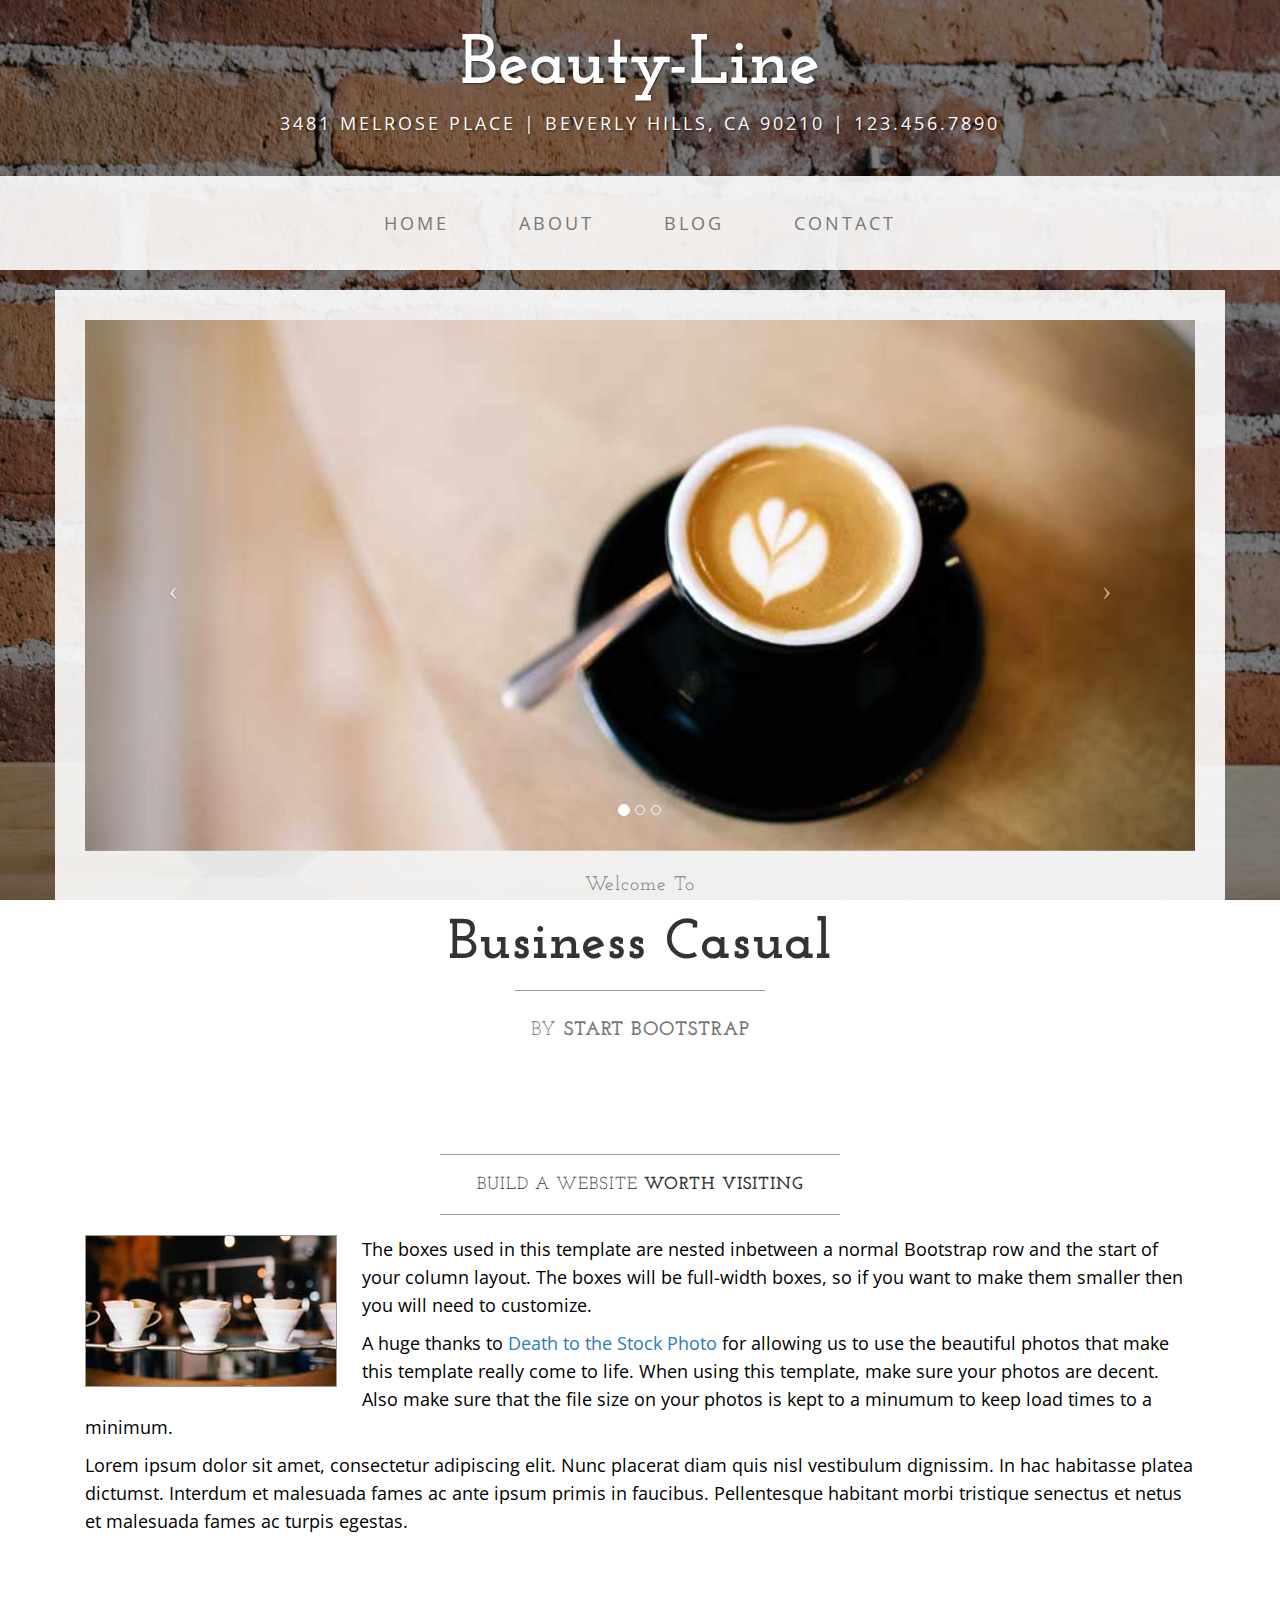
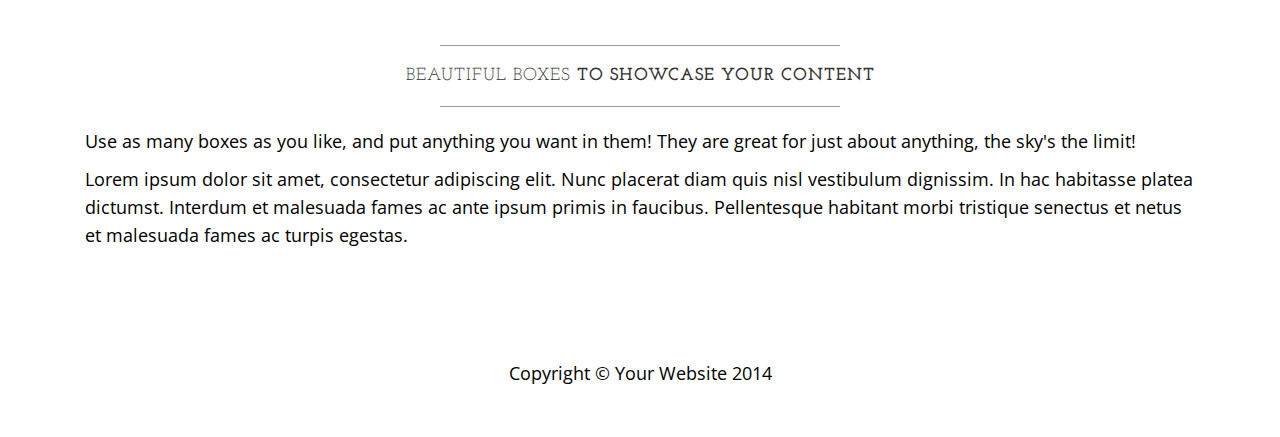
<file: bin/webapp/index.html>
<!DOCTYPE html>
<html lang="en">

<head>

    <meta charset="utf-8">
    <meta http-equiv="X-UA-Compatible" content="IE=edge">
    <meta name="viewport" content="width=device-width, initial-scale=1">
    <meta name="description" content="">
    <meta name="author" content="">

    <title>Beauty-Line</title>

    <!-- Bootstrap Core CSS -->
    <link href="bootstrap/css/bootstrap.min.css" rel="stylesheet">

    <!-- Custom CSS -->
    <link href="bootstrap/css/business-casual.css" rel="stylesheet">

    <!-- Fonts -->
    <link href="https://fonts.googleapis.com/css?family=Open+Sans:300italic,400italic,600italic,700italic,800italic,400,300,600,700,800" rel="stylesheet" type="text/css">
    <link href="https://fonts.googleapis.com/css?family=Josefin+Slab:100,300,400,600,700,100italic,300italic,400italic,600italic,700italic" rel="stylesheet" type="text/css">

    <!-- HTML5 Shim and Respond.js IE8 support of HTML5 elements and media queries -->
    <!-- WARNING: Respond.js doesn't work if you view the page via file:// -->
    <!--[if lt IE 9]>
        <script src="https://oss.maxcdn.com/libs/html5shiv/3.7.0/html5shiv.js"></script>
        <script src="https://oss.maxcdn.com/libs/respond.js/1.4.2/respond.min.js"></script>
    <![endif]-->

</head>

<body>

    <div class="brand">Beauty-Line</div>
    <div class="address-bar">3481 Melrose Place | Beverly Hills, CA 90210 | 123.456.7890</div>

    <!-- Navigation -->
    <nav class="navbar navbar-default" role="navigation">
        <div class="container">
            <!-- Brand and toggle get grouped for better mobile display -->
            <div class="navbar-header">
                <button type="button" class="navbar-toggle" data-toggle="collapse" data-target="#bs-example-navbar-collapse-1">
                    <span class="sr-only">Toggle navigation</span>
                    <span class="icon-bar"></span>
                    <span class="icon-bar"></span>
                    <span class="icon-bar"></span>
                </button>
                <!-- navbar-brand is hidden on larger screens, but visible when the menu is collapsed -->
                <a class="navbar-brand" href="index.html">Business Casual</a>
            </div>
            <!-- Collect the nav links, forms, and other content for toggling -->
            <div class="collapse navbar-collapse" id="bs-example-navbar-collapse-1">
                <ul class="nav navbar-nav">
                    <li>
                        <a href="index.html">Home</a>
                    </li>
                    <li>
                        <a href="about.html">About</a>
                    </li>
                    <li>
                        <a href="blog.html">Blog</a>
                    </li>
                    <li>
                        <a href="contact.html">Contact</a>
                    </li>
                </ul>
            </div>
            <!-- /.navbar-collapse -->
        </div>
        <!-- /.container -->
    </nav>

    <div class="container">

        <div class="row">
            <div class="box">
                <div class="col-lg-12 text-center">
                    <div id="carousel-example-generic" class="carousel slide">
                        <!-- Indicators -->
                        <ol class="carousel-indicators hidden-xs">
                            <li data-target="#carousel-example-generic" data-slide-to="0" class="active"></li>
                            <li data-target="#carousel-example-generic" data-slide-to="1"></li>
                            <li data-target="#carousel-example-generic" data-slide-to="2"></li>
                        </ol>

                        <!-- Wrapper for slides -->
                        <div class="carousel-inner">
                            <div class="item active">
                                <img class="img-responsive img-full" src="bootstrap/img/slide-1.jpg" alt="">
                            </div>
                            <div class="item">
                                <img class="img-responsive img-full" src="bootstrap/img/slide-2.jpg" alt="">
                            </div>
                            <div class="item">
                                <img class="img-responsive img-full" src="bootstrap/img/slide-3.jpg" alt="">
                            </div>
                        </div>

                        <!-- Controls -->
                        <a class="left carousel-control" href="#carousel-example-generic" data-slide="prev">
                            <span class="icon-prev"></span>
                        </a>
                        <a class="right carousel-control" href="#carousel-example-generic" data-slide="next">
                            <span class="icon-next"></span>
                        </a>
                    </div>
                    <h2 class="brand-before">
                        <small>Welcome to</small>
                    </h2>
                    <h1 class="brand-name">Business Casual</h1>
                    <hr class="tagline-divider">
                    <h2>
                        <small>By
                            <strong>Start Bootstrap</strong>
                        </small>
                    </h2>
                </div>
            </div>
        </div>

        <div class="row">
            <div class="box">
                <div class="col-lg-12">
                    <hr>
                    <h2 class="intro-text text-center">Build a website
                        <strong>worth visiting</strong>
                    </h2>
                    <hr>
                    <img class="img-responsive img-border img-left" src="bootstrap/img/intro-pic.jpg" alt="">
                    <hr class="visible-xs">
                    <p>The boxes used in this template are nested inbetween a normal Bootstrap row and the start of your column layout. The boxes will be full-width boxes, so if you want to make them smaller then you will need to customize.</p>
                    <p>A huge thanks to <a href="http://join.deathtothestockphoto.com/" target="_blank">Death to the Stock Photo</a> for allowing us to use the beautiful photos that make this template really come to life. When using this template, make sure your photos are decent. Also make sure that the file size on your photos is kept to a minumum to keep load times to a minimum.</p>
                    <p>Lorem ipsum dolor sit amet, consectetur adipiscing elit. Nunc placerat diam quis nisl vestibulum dignissim. In hac habitasse platea dictumst. Interdum et malesuada fames ac ante ipsum primis in faucibus. Pellentesque habitant morbi tristique senectus et netus et malesuada fames ac turpis egestas.</p>
                </div>
            </div>
        </div>

        <div class="row">
            <div class="box">
                <div class="col-lg-12">
                    <hr>
                    <h2 class="intro-text text-center">Beautiful boxes
                        <strong>to showcase your content</strong>
                    </h2>
                    <hr>
                    <p>Use as many boxes as you like, and put anything you want in them! They are great for just about anything, the sky's the limit!</p>
                    <p>Lorem ipsum dolor sit amet, consectetur adipiscing elit. Nunc placerat diam quis nisl vestibulum dignissim. In hac habitasse platea dictumst. Interdum et malesuada fames ac ante ipsum primis in faucibus. Pellentesque habitant morbi tristique senectus et netus et malesuada fames ac turpis egestas.</p>
                </div>
            </div>
        </div>

    </div>
    <!-- /.container -->

    <footer>
        <div class="container">
            <div class="row">
                <div class="col-lg-12 text-center">
                    <p>Copyright &copy; Your Website 2014</p>
                </div>
            </div>
        </div>
    </footer>

    <!-- jQuery -->
    <script src="bootstrap/js/jquery.js"></script>

    <!-- Bootstrap Core JavaScript -->
    <script src="bootstrap/js/bootstrap.min.js"></script>

    <!-- Script to Activate the Carousel -->
    <script>
    $('.carousel').carousel({
        interval: 5000 //changes the speed
    })
    </script>

</body>

</html>
</file>
<file: bin/webapp/bootstrap/css/business-casual.css>
/*!
 * Start Bootstrap - Business Casual (http://startbootstrap.com/)
 * Copyright 2013-2016 Start Bootstrap
 * Licensed under MIT (https://github.com/BlackrockDigital/startbootstrap/blob/gh-pages/LICENSE)
 */

body {
    font-family: "Open Sans","Helvetica Neue",Helvetica,Arial,sans-serif;
    background: url('../img/bg.jpg') no-repeat center center fixed;
    -webkit-background-size: cover;
    -moz-background-size: cover;
    background-size: cover;
    -o-background-size: cover;
}

h1,
h2,
h3,
h4,
h5,
h6 {
    text-transform: uppercase;
    font-family: "Josefin Slab","Helvetica Neue",Helvetica,Arial,sans-serif;
    font-weight: 700;
    letter-spacing: 1px;
}

p {
    font-size: 1.25em;
    line-height: 1.6;
    color: #000;
}

hr {
    max-width: 400px;
    border-color: #999999;
}

.brand,
.address-bar {
    display: none;
}

.navbar-brand {
    text-transform: uppercase;
    font-weight: 900;
    letter-spacing: 2px;
}

.navbar-nav {
    text-transform: uppercase;
    font-weight: 400;
    letter-spacing: 3px;
}

.img-full {
    min-width: 100%;
}

.brand-before,
.brand-name {
    text-transform: capitalize;
}

.brand-before {
    margin: 15px 0;
}

.brand-name {
    margin: 0;
    font-size: 4em;
}

.tagline-divider {
    margin: 15px auto 3px;
    max-width: 250px;
    border-color: #999999;
}

.box {
    margin-bottom: 20px;
    padding: 30px 15px;
    background: #fff;
    background: rgba(255,255,255,0.9);
}

.intro-text {
    text-transform: uppercase;
    font-size: 1.25em;
    font-weight: 400;
    letter-spacing: 1px;
}

.img-border {
    float: none;
    margin: 0 auto 0;
    border: #999999 solid 1px;
}

.img-left {
    float: none;
    margin: 0 auto 0;
}

footer {
    background: #fff;
    background: rgba(255,255,255,0.9);
}

footer p {
    margin: 0;
    padding: 50px 0;
}

@media screen and (min-width:768px) {
    .brand {
        display: inherit;
        margin: 0;
        padding: 30px 0 10px;
        text-align: center;
        text-shadow: 1px 1px 2px rgba(0,0,0,0.5);
        font-family: "Josefin Slab","Helvetica Neue",Helvetica,Arial,sans-serif;
        font-size: 5em;
        font-weight: 700;
        line-height: normal;
        color: #fff;
    }

    .top-divider {
        margin-top: 0;
    }

    .img-left {
        float: left;
        margin-right: 25px;
    }

    .address-bar {
        display: inherit;
        margin: 0;
        padding: 0 0 40px;
        text-align: center;
        text-shadow: 1px 1px 2px rgba(0,0,0,0.5);
        text-transform: uppercase;
        font-size: 1.25em;
        font-weight: 400;
        letter-spacing: 3px;
        color: #fff;
    }
    
 

    .navbar {
        border-radius: 0;
    }

    .navbar-header {
        display: none;
    }

    .navbar {
        min-height: 0;
    }

    .navbar-default {
        border: none;
        background: #fff;
        background: rgba(255,255,255,0.9);
    }

    .nav>li>a {
        padding: 35px;
    }

    .navbar-nav>li>a {
        line-height: normal;
    }

    .navbar-nav {
        display: table;
        float: none;
        margin: 0 auto;
        table-layout: fixed;
        font-size: 1.25em;
    }
}

@media screen and (min-width:1200px) {
    .box:after {
        content: '';
        display: table;
        clear: both;
    }
}
</file>
